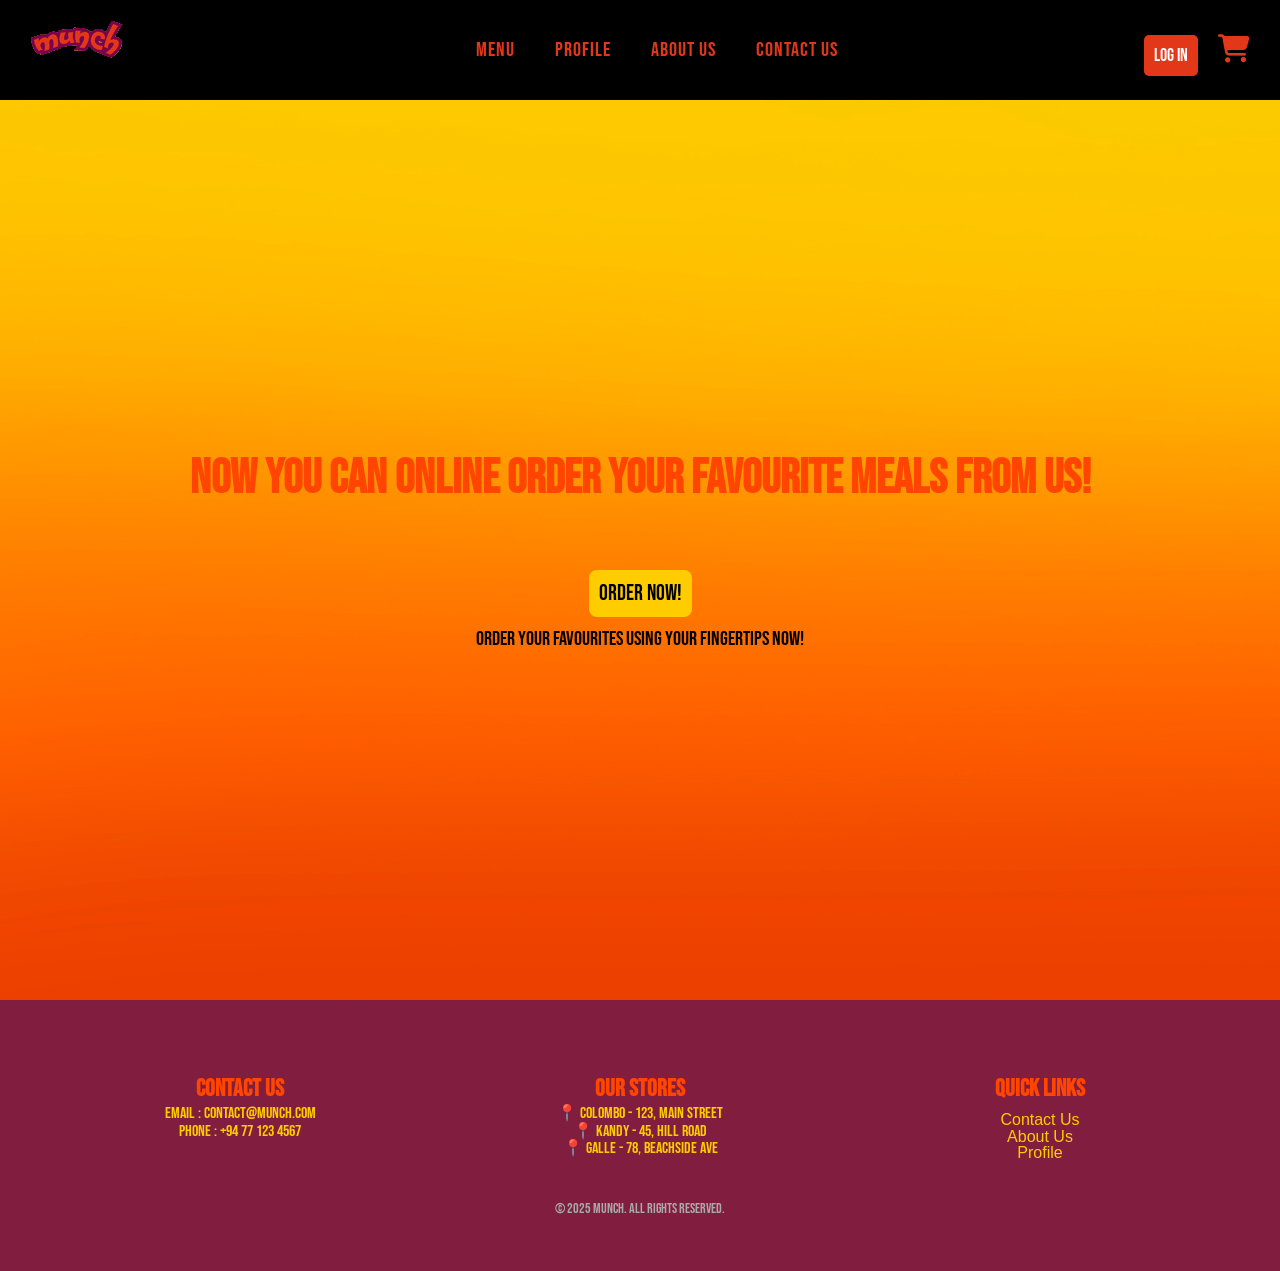
<file: index.html>
<!DOCTYPE html>
<html lang="en">
    <head>
        <meta charset="UTF-8">
        <meta name="viewport" content="width=device-width, initial-scale=1.0">
        <title>Munch - Home</title>
		
		<!-- Google font 'Bebas Neue' for the page -->
		<link href="https://fonts.googleapis.com/css2?family=Bebas+Neue&display=swap" rel="stylesheet">
		
		<!-- Link to external stylesheet for the page -->
        <link rel="stylesheet" href="CSS\style.css">
		
		<!-- FontAwesome for the cart icon -->
		<link rel="stylesheet" href="https://cdnjs.cloudflare.com/ajax/libs/font-awesome/6.5.1/css/all.min.css">

    </head>
	
	
    <body>
		<!-- Header section containing logo, navigation, and login/cart icons -->
        <header>
			<!-- Logo that links back to the home page -->
            <a href="index.html" class="logo">
                <img src="Images\logo.png" alt="Munch Logo">
            </a>
            <nav>
                <ul>
					<!-- Navigation menu with links to different pages -->
                    <li><a href="menu.html">Menu</a></li>
                    <li><a href="profile.html">Profile</a></li>
                    <li><a href="about-us.html">About Us</a></li>
                    <li><a href="contact.html">Contact Us</a></li>
                </ul>
            </nav>
			
			<!-- Right section of the header with login button and cart icon -->
			<div class="header-right">
				<!-- Login button links to the login page -->
				<a href="login.html" class="login-btn">Log in</a>
				<!-- Cart icon that links to the cart page -->
				<div class="cart-icon">
    				<a href="cart.html">
       				<i class="fas fa-shopping-cart"></i>
    				</a>
				</div>
			</div>

            
        </header>
		
		<!-- Hero section with a background image and call-to-action -->
		<section class="homebackground">
			<!-- Text content in the hero section -->
			  <section class="hometext">
				  <!-- Main heading in the hero section -->
            <h1 class="hero-text">NOW YOU CAN ONLINE ORDER YOUR FAVOURITE MEALS FROM US!</h1>
			<div class="orderalign">
				<!-- Button to direct users to the menu page for ordering -->
			<a href="menu.html" class="ordernow-btn">Order Now!</a>
				</div>
            <p>Order your favourites using your fingertips now!</p>
        	  </section>
		</section>
        
		<!-- Footer section containing contact information and quick links -->
		<footer>
		<div class="footer">
			<!-- Contact information section in the footer -->
			<div class="footer-section">
				<h3 align="center">Contact Us</h3>
				<p>Email : contact@munch.com</p>
				<p>Phone : +94 77 123 4567</p>
			</div>
			<!-- Our stores section in the footer -->
			<div class="footer-section">
				<h3 align="center">Our Stores</h3>
				<p>📍 Colombo - 123, Main Street</p>
				<p>📍 Kandy - 45, Hill Road</p>
				<p>📍 Galle - 78, Beachside Ave</p>
			</div>
			<!-- Quick links to other pages in the footer -->
			<div class="footer-section">
				<h3 align="center">Quick Links</h3>
				<ul>
					<li><a href="contact.html">Contact Us</a></li>
					<li><a href="about-us.html">About Us</a></li>
					<li><a href="profile.html">Profile</a></li>
				</ul>
			</div>
			</div>
			
			<p class="footer-credit">© 2025 Munch. All Rights Reserved.</p>
		</footer>
    </body>
</html>
</file>
